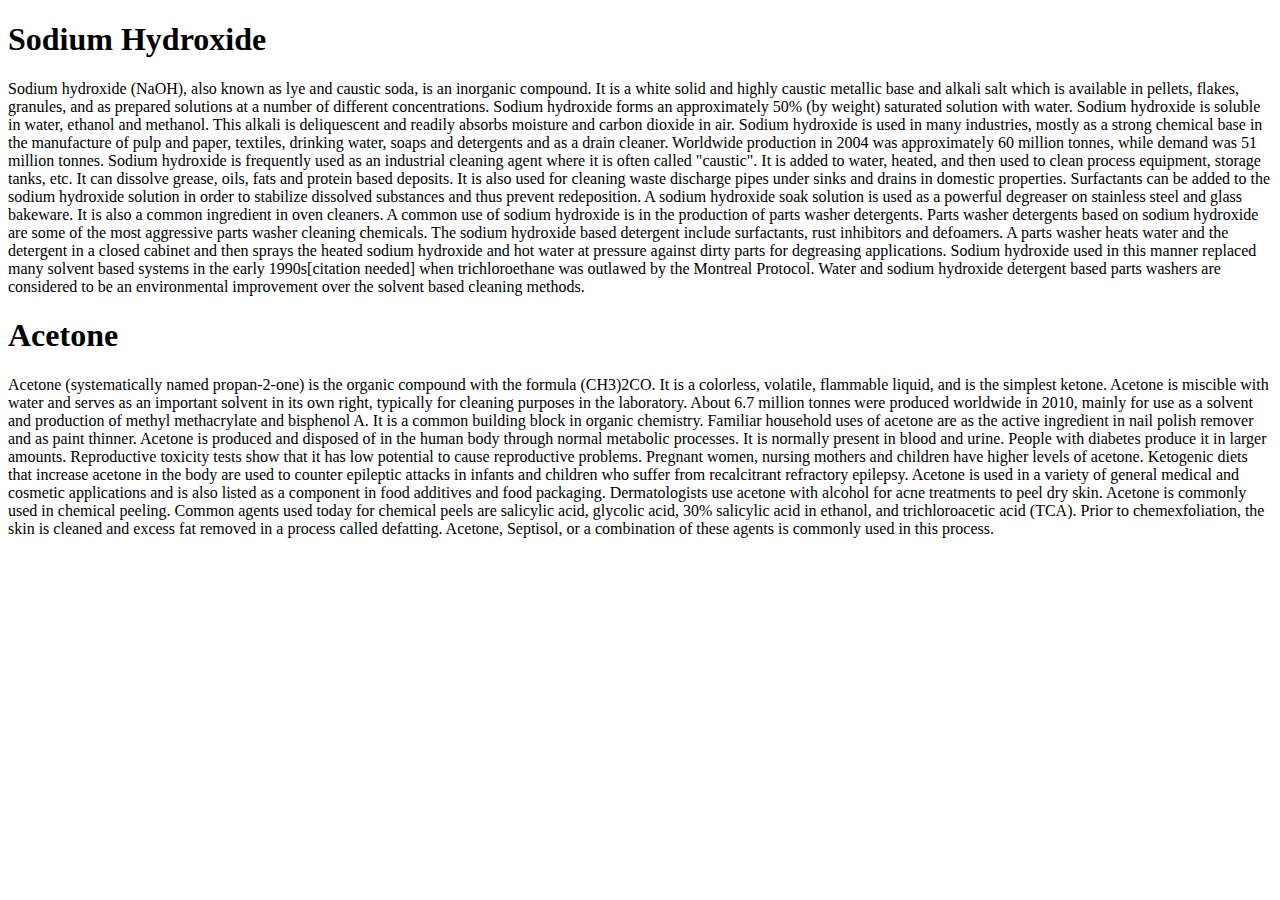
<file: index.html>
<!DOCTYPE html>
<html>
    <h1>Sodium Hydroxide</h1>
    <p>Sodium hydroxide (NaOH), also known as lye and caustic soda, is an inorganic compound. It is a white solid and highly caustic metallic base and alkali salt which is available in pellets, flakes, granules, and as prepared solutions at a number of different concentrations. Sodium hydroxide forms an approximately 50% (by weight) saturated solution with water.

Sodium hydroxide is soluble in water, ethanol and methanol. This alkali is deliquescent and readily absorbs moisture and carbon dioxide in air.

Sodium hydroxide is used in many industries, mostly as a strong chemical base in the manufacture of pulp and paper, textiles, drinking water, soaps and detergents and as a drain cleaner. Worldwide production in 2004 was approximately 60 million tonnes, while demand was 51 million tonnes.
        
Sodium hydroxide is frequently used as an industrial cleaning agent where it is often called "caustic". It is added to water, heated, and then used to clean process equipment, storage tanks, etc. It can dissolve grease, oils, fats and protein based deposits. It is also used for cleaning waste discharge pipes under sinks and drains in domestic properties. Surfactants can be added to the sodium hydroxide solution in order to stabilize dissolved substances and thus prevent redeposition. A sodium hydroxide soak solution is used as a powerful degreaser on stainless steel and glass bakeware. It is also a common ingredient in oven cleaners.

A common use of sodium hydroxide is in the production of parts washer detergents. Parts washer detergents based on sodium hydroxide are some of the most aggressive parts washer cleaning chemicals. The sodium hydroxide based detergent include surfactants, rust inhibitors and defoamers. A parts washer heats water and the detergent in a closed cabinet and then sprays the heated sodium hydroxide and hot water at pressure against dirty parts for degreasing applications. Sodium hydroxide used in this manner replaced many solvent based systems in the early 1990s[citation needed] when trichloroethane was outlawed by the Montreal Protocol. Water and sodium hydroxide detergent based parts washers are considered to be an environmental improvement over the solvent based cleaning methods.</p>
    <h1>Acetone</h1>
    <p>Acetone (systematically named propan-2-one) is the organic compound with the formula (CH3)2CO. It is a colorless, volatile, flammable liquid, and is the simplest ketone.

Acetone is miscible with water and serves as an important solvent in its own right, typically for cleaning purposes in the laboratory. About 6.7 million tonnes were produced worldwide in 2010, mainly for use as a solvent and production of methyl methacrylate and bisphenol A. It is a common building block in organic chemistry. Familiar household uses of acetone are as the active ingredient in nail polish remover and as paint thinner.

Acetone is produced and disposed of in the human body through normal metabolic processes. It is normally present in blood and urine. People with diabetes produce it in larger amounts. Reproductive toxicity tests show that it has low potential to cause reproductive problems. Pregnant women, nursing mothers and children have higher levels of acetone. Ketogenic diets that increase acetone in the body are used to counter epileptic attacks in infants and children who suffer from recalcitrant refractory epilepsy.
        
Acetone is used in a variety of general medical and cosmetic applications and is also listed as a component in food additives and food packaging. Dermatologists use acetone with alcohol for acne treatments to peel dry skin.

Acetone is commonly used in chemical peeling. Common agents used today for chemical peels are salicylic acid, glycolic acid, 30% salicylic acid in ethanol, and trichloroacetic acid (TCA). Prior to chemexfoliation, the skin is cleaned and excess fat removed in a process called defatting. Acetone, Septisol, or a combination of these agents is commonly used in this process.

    </p>
</html>
</file>
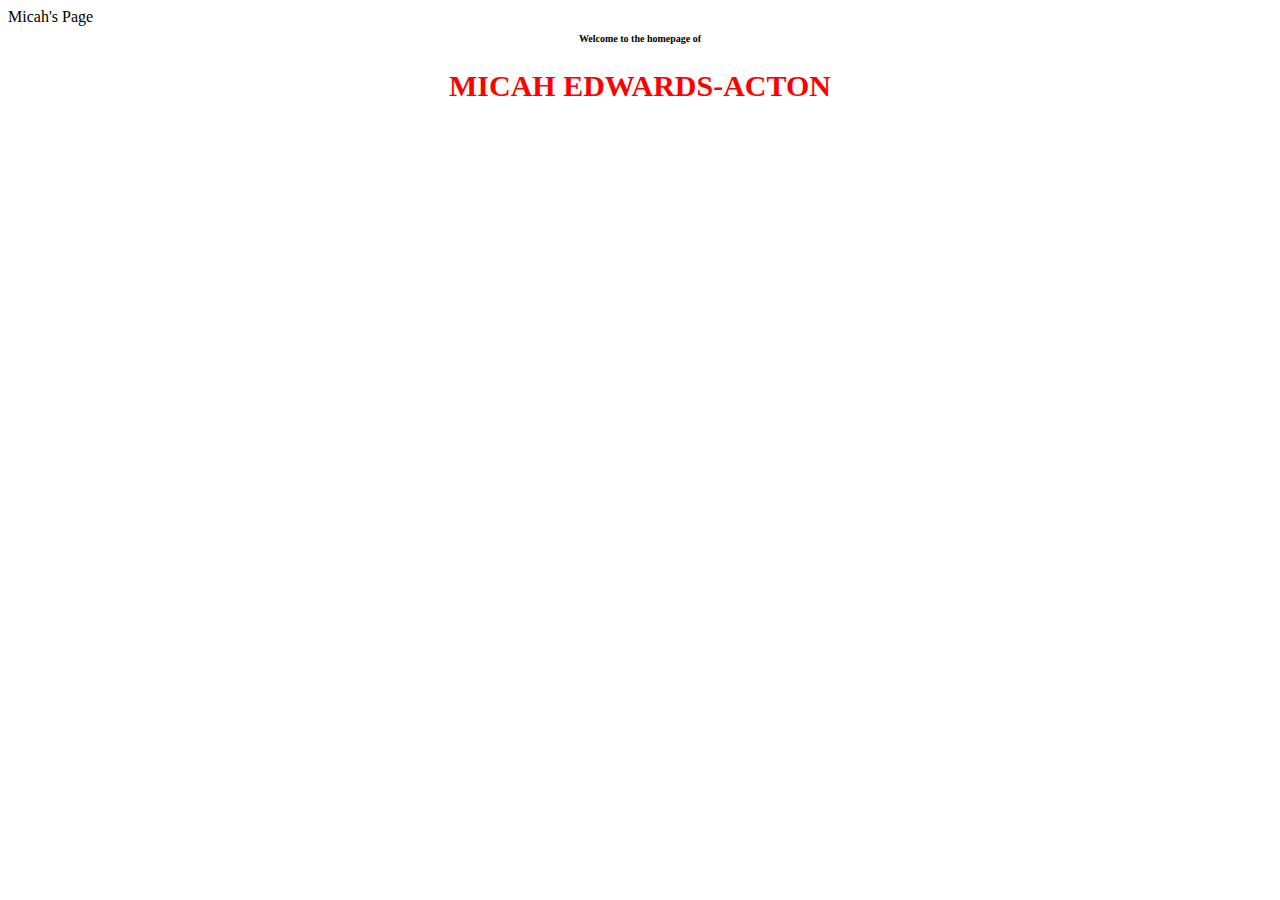
<file: Folder/Folder.html>
<!doctype html>
<html>
    <head>
        <link rel="stylesheet" type="text/css" href="Folder.css">
        Micah's Page
    </head>
    <body>
        <h1>
            Welcome to the homepage of
        </h1>
        <h2>
            MICAH EDWARDS-ACTON
        </h2>
    </body>
</html>
</file>
<file: Folder/Folder.css>
h1 {
    font-size:10px;
}

h2 {
    font-size:30px;
    color:red;
}

h1,h2 {
    text-align:center;
}
</file>
